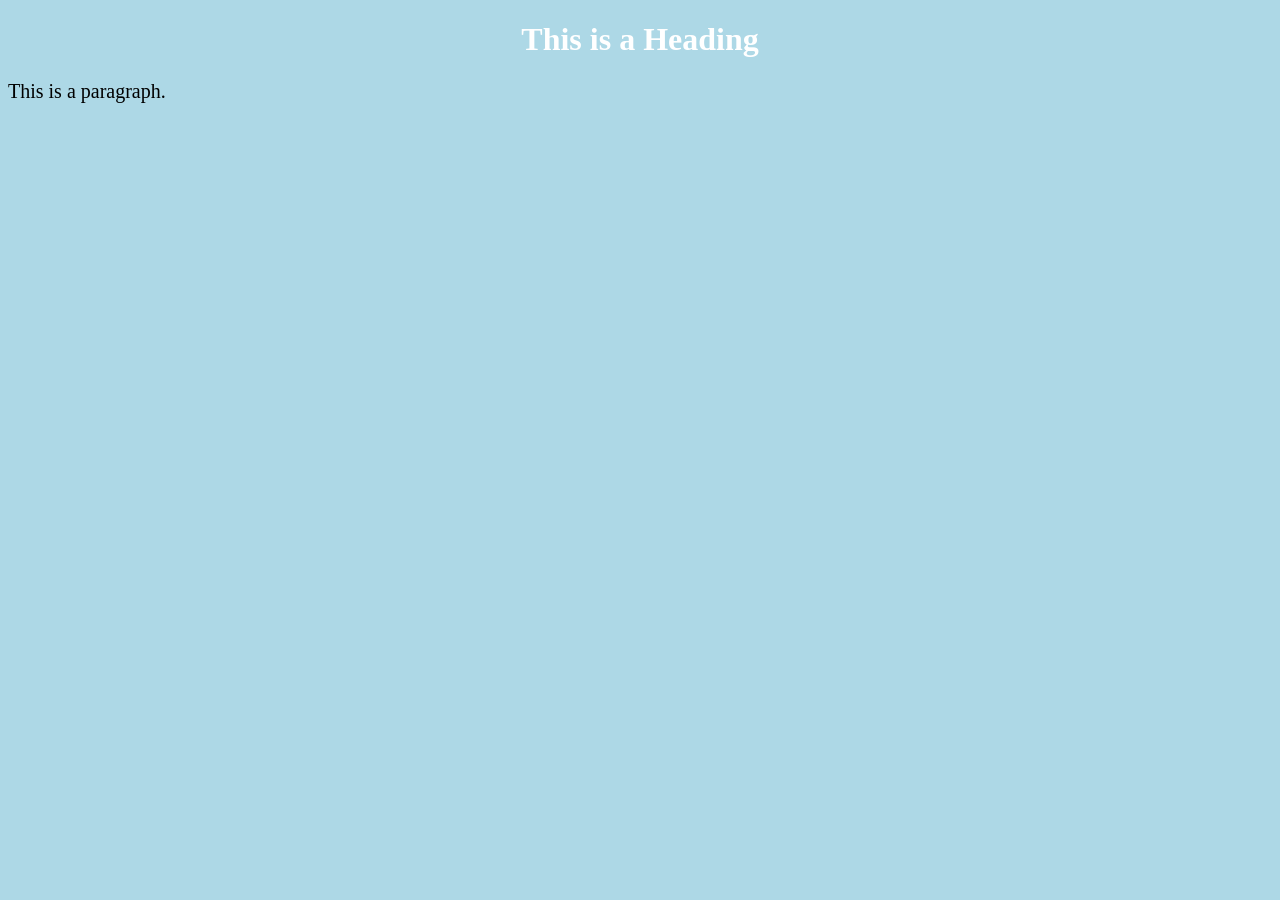
<file: web_pages/index.html>
<!DOCTYPE html>
<html>
        <head>
                <title>Page Title</title>
                <link rel="stylesheet" href="/css/styles.css">


        </head>
<body>

        <h1>This is a Heading</h1>
        <p>This is a paragraph.</p>

</body>
</html>
</file>
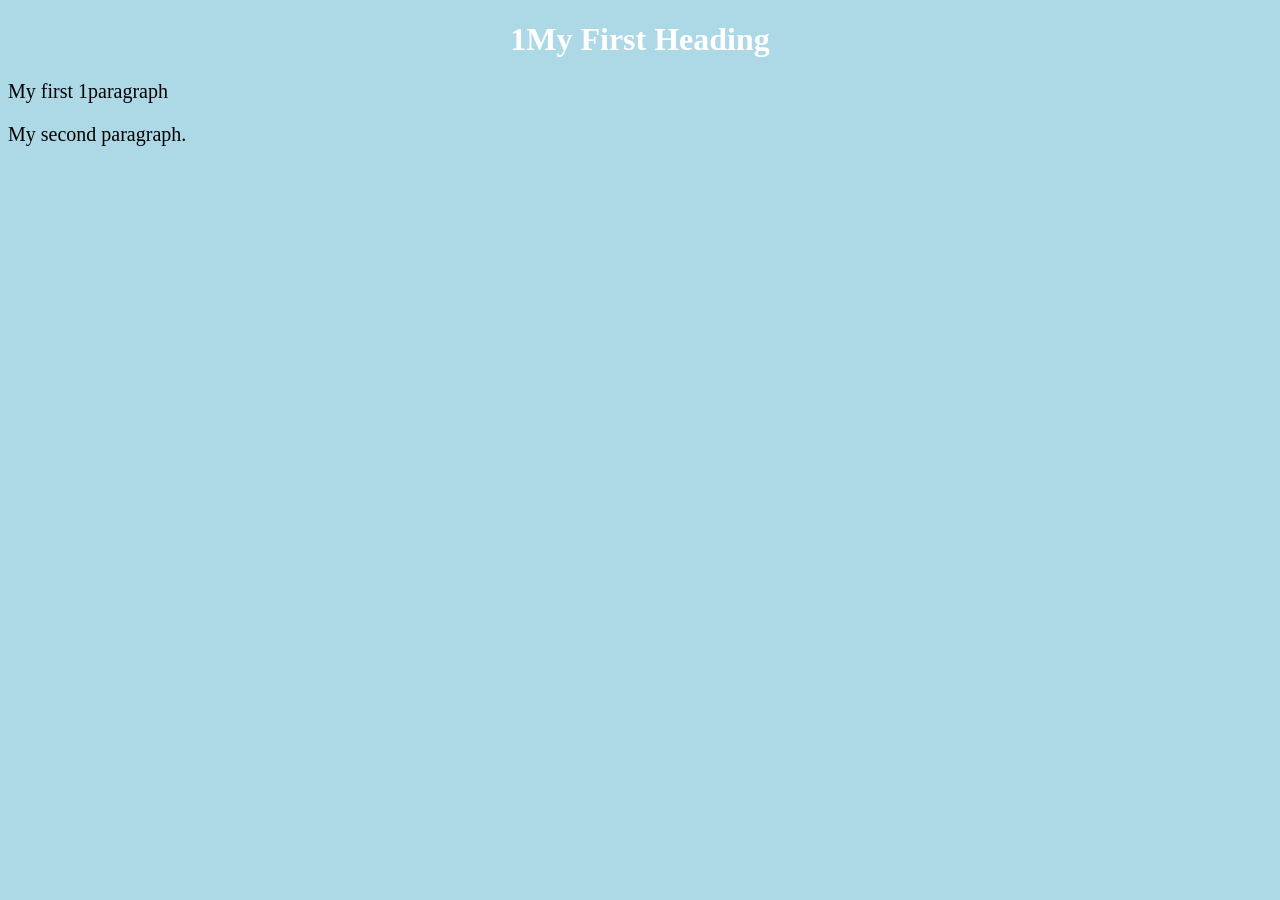
<file: page.html>
<!DOCTYPE html>
<html>
        <head>
                <title>Page Title</title>
                <style>
			
                </style>
        </head>
<body>
        <h1>1My First Heading</h1>
        <p>My first 1paragraph</p>
        <p>My second paragraph.</p>
</body>
</html>

 

                <link rel="stylesheet" href="/css/styles.css">
</file>
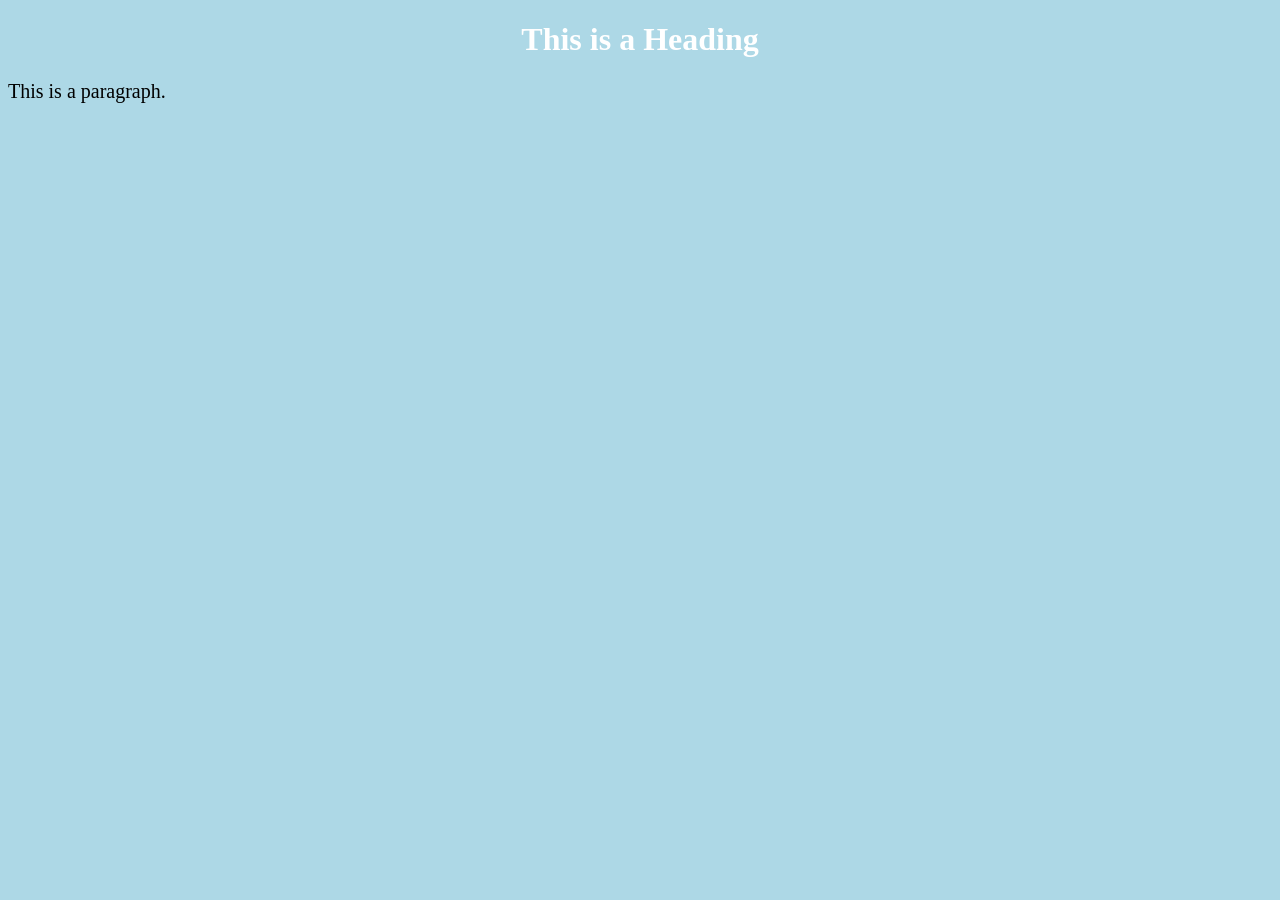
<file: page2.html>
<!DOCTYPE html>
<html>
        <head>
                <title>Page Title</title>
                <link rel="stylesheet" href="styles.css">


        </head>
<body>

        <h1>This is a Heading</h1>
        <p>This is a paragraph.</p>

</body>
</html>
</file>
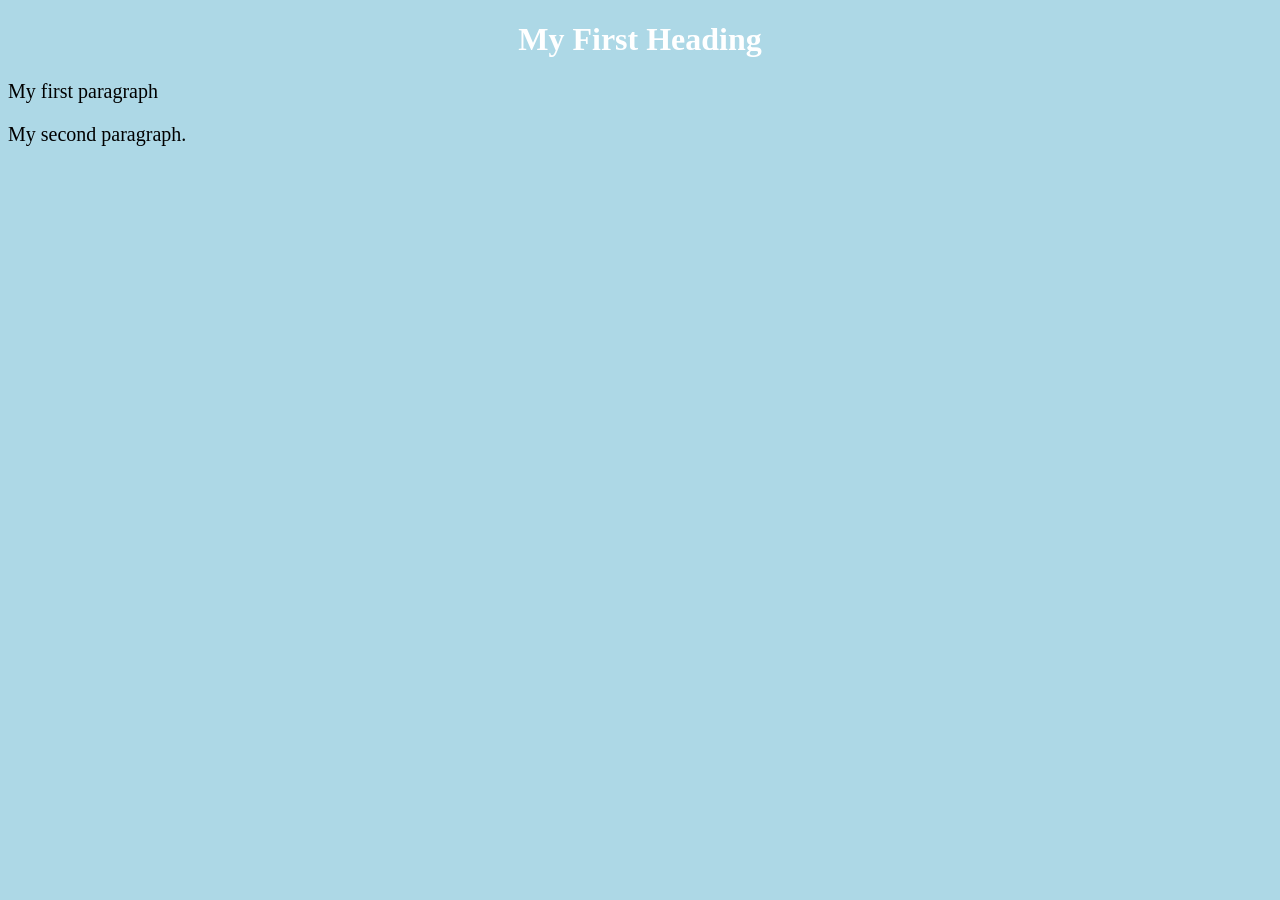
<file: web_pages/file.html>
<!DOCTYPE html>
<html>
        <head>
                <title>Page Title</title>
                <style>
			
                </style>
        </head>
<body>
        <h1>My First Heading</h1>
        <p>My first paragraph</p>
        <p>My second paragraph.</p>
</body>
</html>

 

                <link rel="stylesheet" href="/css/styles.css">
</file>
<file: css/styles.css>
body {
                          background-color: lightblue;
                        }

                        h1 {
                          color: white;
                          text-align: center;
                        }

                        p {
                          font-family: verdana;
                          font-size: 20px;
                        }
</file>
<file: styles.css>
body {
                          background-color: lightblue;
                        }

                        h1 {
                          color: white;
                          text-align: center;
                        }

                        p {
                          font-family: verdana;
                          font-size: 20px;
                        }
</file>
